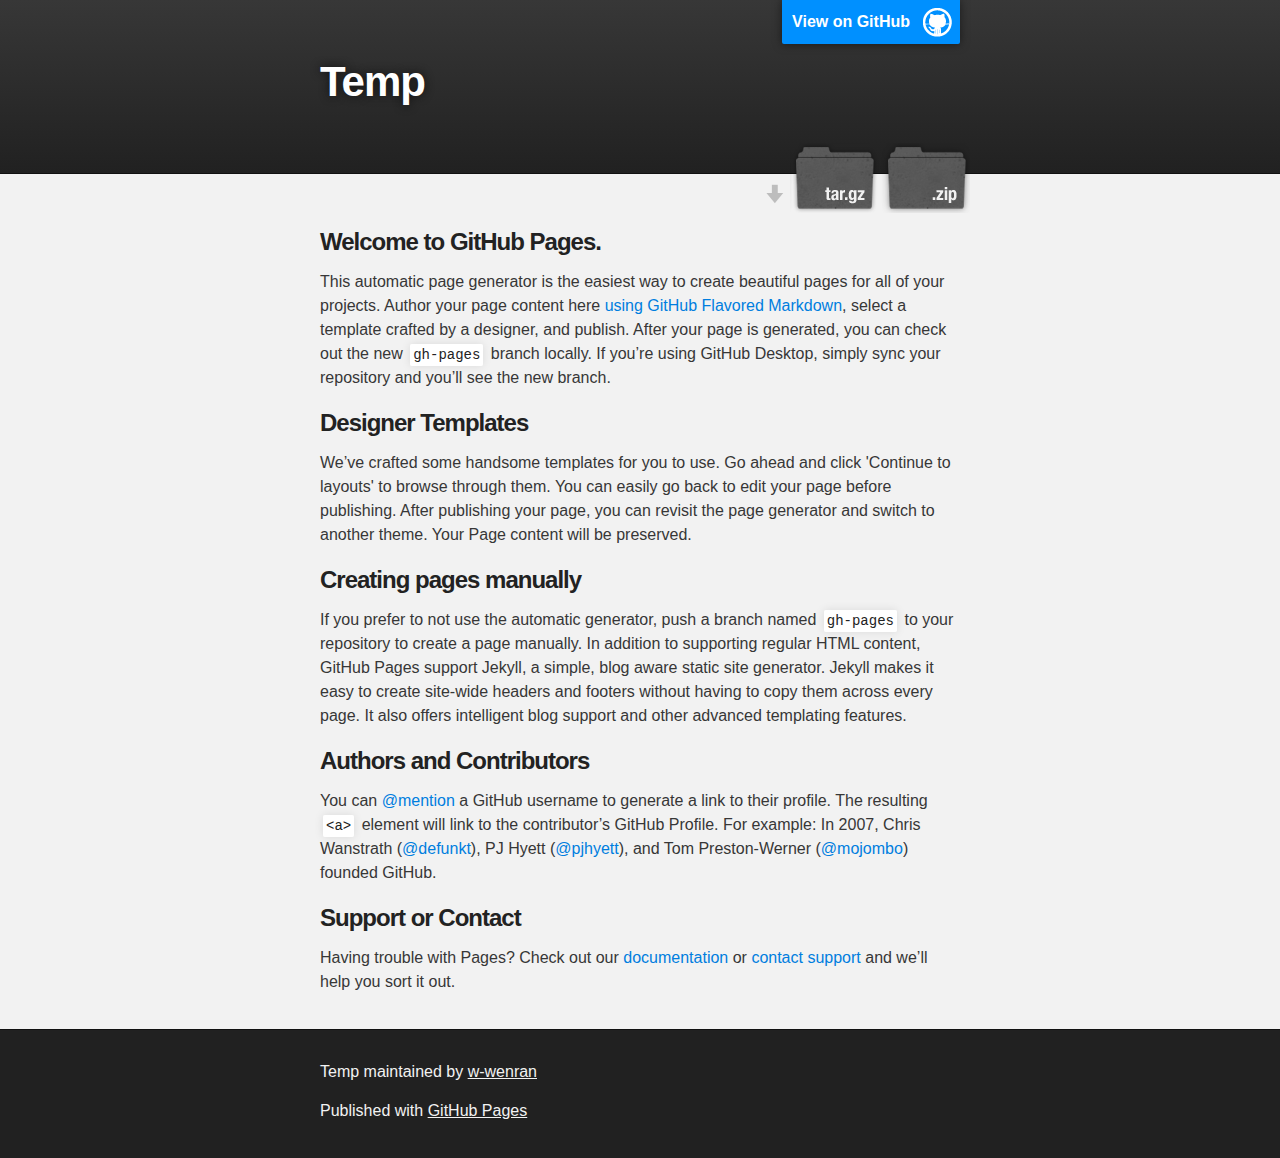
<file: index.html>
<!DOCTYPE html>
<html>

  <head>
    <meta charset='utf-8'>
    <meta http-equiv="X-UA-Compatible" content="chrome=1">
    <meta name="description" content="Temp : ">

    <link rel="stylesheet" type="text/css" media="screen" href="stylesheets/stylesheet.css">

    <title>Temp</title>
  </head>

  <body>

    <!-- HEADER -->
    <div id="header_wrap" class="outer">
        <header class="inner">
          <a id="forkme_banner" href="https://github.com/w-wenran/temp">View on GitHub</a>

          <h1 id="project_title">Temp</h1>
          <h2 id="project_tagline"></h2>

            <section id="downloads">
              <a class="zip_download_link" href="https://github.com/w-wenran/temp/zipball/master">Download this project as a .zip file</a>
              <a class="tar_download_link" href="https://github.com/w-wenran/temp/tarball/master">Download this project as a tar.gz file</a>
            </section>
        </header>
    </div>

    <!-- MAIN CONTENT -->
    <div id="main_content_wrap" class="outer">
      <section id="main_content" class="inner">
        <h3>
<a id="welcome-to-github-pages" class="anchor" href="#welcome-to-github-pages" aria-hidden="true"><span aria-hidden="true" class="octicon octicon-link"></span></a>Welcome to GitHub Pages.</h3>

<p>This automatic page generator is the easiest way to create beautiful pages for all of your projects. Author your page content here <a href="https://guides.github.com/features/mastering-markdown/">using GitHub Flavored Markdown</a>, select a template crafted by a designer, and publish. After your page is generated, you can check out the new <code>gh-pages</code> branch locally. If you’re using GitHub Desktop, simply sync your repository and you’ll see the new branch.</p>

<h3>
<a id="designer-templates" class="anchor" href="#designer-templates" aria-hidden="true"><span aria-hidden="true" class="octicon octicon-link"></span></a>Designer Templates</h3>

<p>We’ve crafted some handsome templates for you to use. Go ahead and click 'Continue to layouts' to browse through them. You can easily go back to edit your page before publishing. After publishing your page, you can revisit the page generator and switch to another theme. Your Page content will be preserved.</p>

<h3>
<a id="creating-pages-manually" class="anchor" href="#creating-pages-manually" aria-hidden="true"><span aria-hidden="true" class="octicon octicon-link"></span></a>Creating pages manually</h3>

<p>If you prefer to not use the automatic generator, push a branch named <code>gh-pages</code> to your repository to create a page manually. In addition to supporting regular HTML content, GitHub Pages support Jekyll, a simple, blog aware static site generator. Jekyll makes it easy to create site-wide headers and footers without having to copy them across every page. It also offers intelligent blog support and other advanced templating features.</p>

<h3>
<a id="authors-and-contributors" class="anchor" href="#authors-and-contributors" aria-hidden="true"><span aria-hidden="true" class="octicon octicon-link"></span></a>Authors and Contributors</h3>

<p>You can <a href="https://help.github.com/articles/basic-writing-and-formatting-syntax/#mentioning-users-and-teams" class="user-mention">@mention</a> a GitHub username to generate a link to their profile. The resulting <code>&lt;a&gt;</code> element will link to the contributor’s GitHub Profile. For example: In 2007, Chris Wanstrath (<a href="https://github.com/defunkt" class="user-mention">@defunkt</a>), PJ Hyett (<a href="https://github.com/pjhyett" class="user-mention">@pjhyett</a>), and Tom Preston-Werner (<a href="https://github.com/mojombo" class="user-mention">@mojombo</a>) founded GitHub.</p>

<h3>
<a id="support-or-contact" class="anchor" href="#support-or-contact" aria-hidden="true"><span aria-hidden="true" class="octicon octicon-link"></span></a>Support or Contact</h3>

<p>Having trouble with Pages? Check out our <a href="https://help.github.com/pages">documentation</a> or <a href="https://github.com/contact">contact support</a> and we’ll help you sort it out.</p>
      </section>
    </div>

    <!-- FOOTER  -->
    <div id="footer_wrap" class="outer">
      <footer class="inner">
        <p class="copyright">Temp maintained by <a href="https://github.com/w-wenran">w-wenran</a></p>
        <p>Published with <a href="https://pages.github.com">GitHub Pages</a></p>
      </footer>
    </div>

    

  </body>
</html>
</file>
<file: stylesheets/stylesheet.css>
/*******************************************************************************
Slate Theme for GitHub Pages
by Jason Costello, @jsncostello
*******************************************************************************/

@import url(github-light.css);

/*******************************************************************************
MeyerWeb Reset
*******************************************************************************/

html, body, div, span, applet, object, iframe,
h1, h2, h3, h4, h5, h6, p, blockquote, pre,
a, abbr, acronym, address, big, cite, code,
del, dfn, em, img, ins, kbd, q, s, samp,
small, strike, strong, sub, sup, tt, var,
b, u, i, center,
dl, dt, dd, ol, ul, li,
fieldset, form, label, legend,
table, caption, tbody, tfoot, thead, tr, th, td,
article, aside, canvas, details, embed,
figure, figcaption, footer, header, hgroup,
menu, nav, output, ruby, section, summary,
time, mark, audio, video {
  margin: 0;
  padding: 0;
  border: 0;
  font: inherit;
  vertical-align: baseline;
}

/* HTML5 display-role reset for older browsers */
article, aside, details, figcaption, figure,
footer, header, hgroup, menu, nav, section {
  display: block;
}

ol, ul {
  list-style: none;
}

table {
  border-collapse: collapse;
  border-spacing: 0;
}

/*******************************************************************************
Theme Styles
*******************************************************************************/

body {
  box-sizing: border-box;
  color:#373737;
  background: #212121;
  font-size: 16px;
  font-family: 'Myriad Pro', Calibri, Helvetica, Arial, sans-serif;
  line-height: 1.5;
  -webkit-font-smoothing: antialiased;
}

h1, h2, h3, h4, h5, h6 {
  margin: 10px 0;
  font-weight: 700;
  color:#222222;
  font-family: 'Lucida Grande', 'Calibri', Helvetica, Arial, sans-serif;
  letter-spacing: -1px;
}

h1 {
  font-size: 36px;
  font-weight: 700;
}

h2 {
  padding-bottom: 10px;
  font-size: 32px;
  background: url('../images/bg_hr.png') repeat-x bottom;
}

h3 {
  font-size: 24px;
}

h4 {
  font-size: 21px;
}

h5 {
  font-size: 18px;
}

h6 {
  font-size: 16px;
}

p {
  margin: 10px 0 15px 0;
}

footer p {
  color: #f2f2f2;
}

a {
  text-decoration: none;
  color: #007edf;
  text-shadow: none;

  transition: color 0.5s ease;
  transition: text-shadow 0.5s ease;
  -webkit-transition: color 0.5s ease;
  -webkit-transition: text-shadow 0.5s ease;
  -moz-transition: color 0.5s ease;
  -moz-transition: text-shadow 0.5s ease;
  -o-transition: color 0.5s ease;
  -o-transition: text-shadow 0.5s ease;
  -ms-transition: color 0.5s ease;
  -ms-transition: text-shadow 0.5s ease;
}

a:hover, a:focus {text-decoration: underline;}

footer a {
  color: #F2F2F2;
  text-decoration: underline;
}

em {
  font-style: italic;
}

strong {
  font-weight: bold;
}

img {
  position: relative;
  margin: 0 auto;
  max-width: 739px;
  padding: 5px;
  margin: 10px 0 10px 0;
  border: 1px solid #ebebeb;

  box-shadow: 0 0 5px #ebebeb;
  -webkit-box-shadow: 0 0 5px #ebebeb;
  -moz-box-shadow: 0 0 5px #ebebeb;
  -o-box-shadow: 0 0 5px #ebebeb;
  -ms-box-shadow: 0 0 5px #ebebeb;
}

p img {
  display: inline;
  margin: 0;
  padding: 0;
  vertical-align: middle;
  text-align: center;
  border: none;
}

pre, code {
  width: 100%;
  color: #222;
  background-color: #fff;

  font-family: Monaco, "Bitstream Vera Sans Mono", "Lucida Console", Terminal, monospace;
  font-size: 14px;

  border-radius: 2px;
  -moz-border-radius: 2px;
  -webkit-border-radius: 2px;
}

pre {
  width: 100%;
  padding: 10px;
  box-shadow: 0 0 10px rgba(0,0,0,.1);
  overflow: auto;
}

code {
  padding: 3px;
  margin: 0 3px;
  box-shadow: 0 0 10px rgba(0,0,0,.1);
}

pre code {
  display: block;
  box-shadow: none;
}

blockquote {
  color: #666;
  margin-bottom: 20px;
  padding: 0 0 0 20px;
  border-left: 3px solid #bbb;
}


ul, ol, dl {
  margin-bottom: 15px
}

ul {
  list-style-position: inside;
  list-style: disc;
  padding-left: 20px;
}

ol {
  list-style-position: inside;
  list-style: decimal;
  padding-left: 20px;
}

dl dt {
  font-weight: bold;
}

dl dd {
  padding-left: 20px;
  font-style: italic;
}

dl p {
  padding-left: 20px;
  font-style: italic;
}

hr {
  height: 1px;
  margin-bottom: 5px;
  border: none;
  background: url('../images/bg_hr.png') repeat-x center;
}

table {
  border: 1px solid #373737;
  margin-bottom: 20px;
  text-align: left;
 }

th {
  font-family: 'Lucida Grande', 'Helvetica Neue', Helvetica, Arial, sans-serif;
  padding: 10px;
  background: #373737;
  color: #fff;
 }

td {
  padding: 10px;
  border: 1px solid #373737;
 }

form {
  background: #f2f2f2;
  padding: 20px;
}

/*******************************************************************************
Full-Width Styles
*******************************************************************************/

.outer {
  width: 100%;
}

.inner {
  position: relative;
  max-width: 640px;
  padding: 20px 10px;
  margin: 0 auto;
}

#forkme_banner {
  display: block;
  position: absolute;
  top:0;
  right: 10px;
  z-index: 10;
  padding: 10px 50px 10px 10px;
  color: #fff;
  background: url('../images/blacktocat.png') #0090ff no-repeat 95% 50%;
  font-weight: 700;
  box-shadow: 0 0 10px rgba(0,0,0,.5);
  border-bottom-left-radius: 2px;
  border-bottom-right-radius: 2px;
}

#header_wrap {
  background: #212121;
  background: -moz-linear-gradient(top, #373737, #212121);
  background: -webkit-linear-gradient(top, #373737, #212121);
  background: -ms-linear-gradient(top, #373737, #212121);
  background: -o-linear-gradient(top, #373737, #212121);
  background: linear-gradient(top, #373737, #212121);
}

#header_wrap .inner {
  padding: 50px 10px 30px 10px;
}

#project_title {
  margin: 0;
  color: #fff;
  font-size: 42px;
  font-weight: 700;
  text-shadow: #111 0px 0px 10px;
}

#project_tagline {
  color: #fff;
  font-size: 24px;
  font-weight: 300;
  background: none;
  text-shadow: #111 0px 0px 10px;
}

#downloads {
  position: absolute;
  width: 210px;
  z-index: 10;
  bottom: -40px;
  right: 0;
  height: 70px;
  background: url('../images/icon_download.png') no-repeat 0% 90%;
}

.zip_download_link {
  display: block;
  float: right;
  width: 90px;
  height:70px;
  text-indent: -5000px;
  overflow: hidden;
  background: url(../images/sprite_download.png) no-repeat bottom left;
}

.tar_download_link {
  display: block;
  float: right;
  width: 90px;
  height:70px;
  text-indent: -5000px;
  overflow: hidden;
  background: url(../images/sprite_download.png) no-repeat bottom right;
  margin-left: 10px;
}

.zip_download_link:hover {
  background: url(../images/sprite_download.png) no-repeat top left;
}

.tar_download_link:hover {
  background: url(../images/sprite_download.png) no-repeat top right;
}

#main_content_wrap {
  background: #f2f2f2;
  border-top: 1px solid #111;
  border-bottom: 1px solid #111;
}

#main_content {
  padding-top: 40px;
}

#footer_wrap {
  background: #212121;
}



/*******************************************************************************
Small Device Styles
*******************************************************************************/

@media screen and (max-width: 480px) {
  body {
    font-size:14px;
  }

  #downloads {
    display: none;
  }

  .inner {
    min-width: 320px;
    max-width: 480px;
  }

  #project_title {
  font-size: 32px;
  }

  h1 {
    font-size: 28px;
  }

  h2 {
    font-size: 24px;
  }

  h3 {
    font-size: 21px;
  }

  h4 {
    font-size: 18px;
  }

  h5 {
    font-size: 14px;
  }

  h6 {
    font-size: 12px;
  }

  code, pre {
    min-width: 320px;
    max-width: 480px;
    font-size: 11px;
  }

}
</file>
